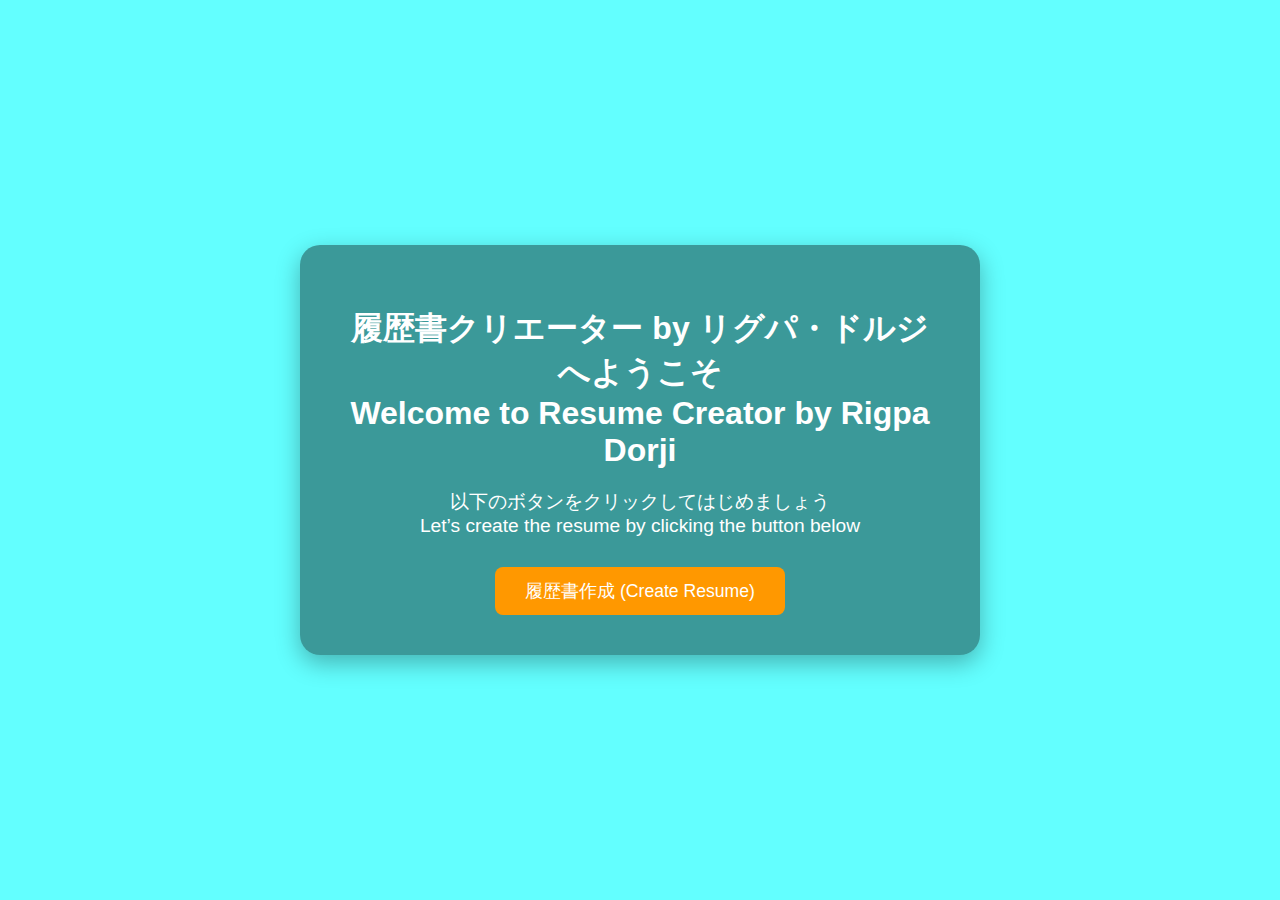
<file: docs/index.html>
<html>
<head>
  <style>
    body {
      margin: 0;
      padding: 0;
      font-family: "Helvetica Neue", Arial, sans-serif;
      background: #63ffff;
      color: white;
      height: 100vh;
      display: flex;
      justify-content: center;
      align-items: center;
    }

    .maindiv {
      text-align: center;
      background: rgba(0, 0, 0, 0.4); /* Semi-transparent overlay */
      padding: 40px;
      border-radius: 20px;
      box-shadow: 0 8px 25px rgba(0,0,0,0.3);
      max-width: 600px;
    }

    h1 {
      font-size: 2rem;
      margin-bottom: 20px;
    }

    label {
      font-size: 1.2rem;
      display: block;
      margin-bottom: 30px;
    }

    button {
      padding: 12px 30px;
      font-size: 1.1rem;
      background-color: #ff9800;
      color: white;
      border: none;
      border-radius: 8px;
      cursor: pointer;
      transition: 0.3s ease;
    }

    button:hover {
      background-color: #e68900;
      transform: scale(1.05);
    }
  </style>
</head>
<body>
  <div class="maindiv">
    <div class="welcomediv">
      <h1>履歴書クリエーター by リグパ・ドルジ へようこそ <br>Welcome to Resume Creator by Rigpa Dorji</h1> 
        
      <label>以下のボタンをクリックしてはじめましょう <br>Let’s create the resume by clicking the button below</label>
      
      <div>
        <button type="button" onclick="window.location.href='welcomepage.html'">
          履歴書作成 (Create Resume)
        </button>
      </div>
    </div>
  </div>
</body>
</html>
</file>
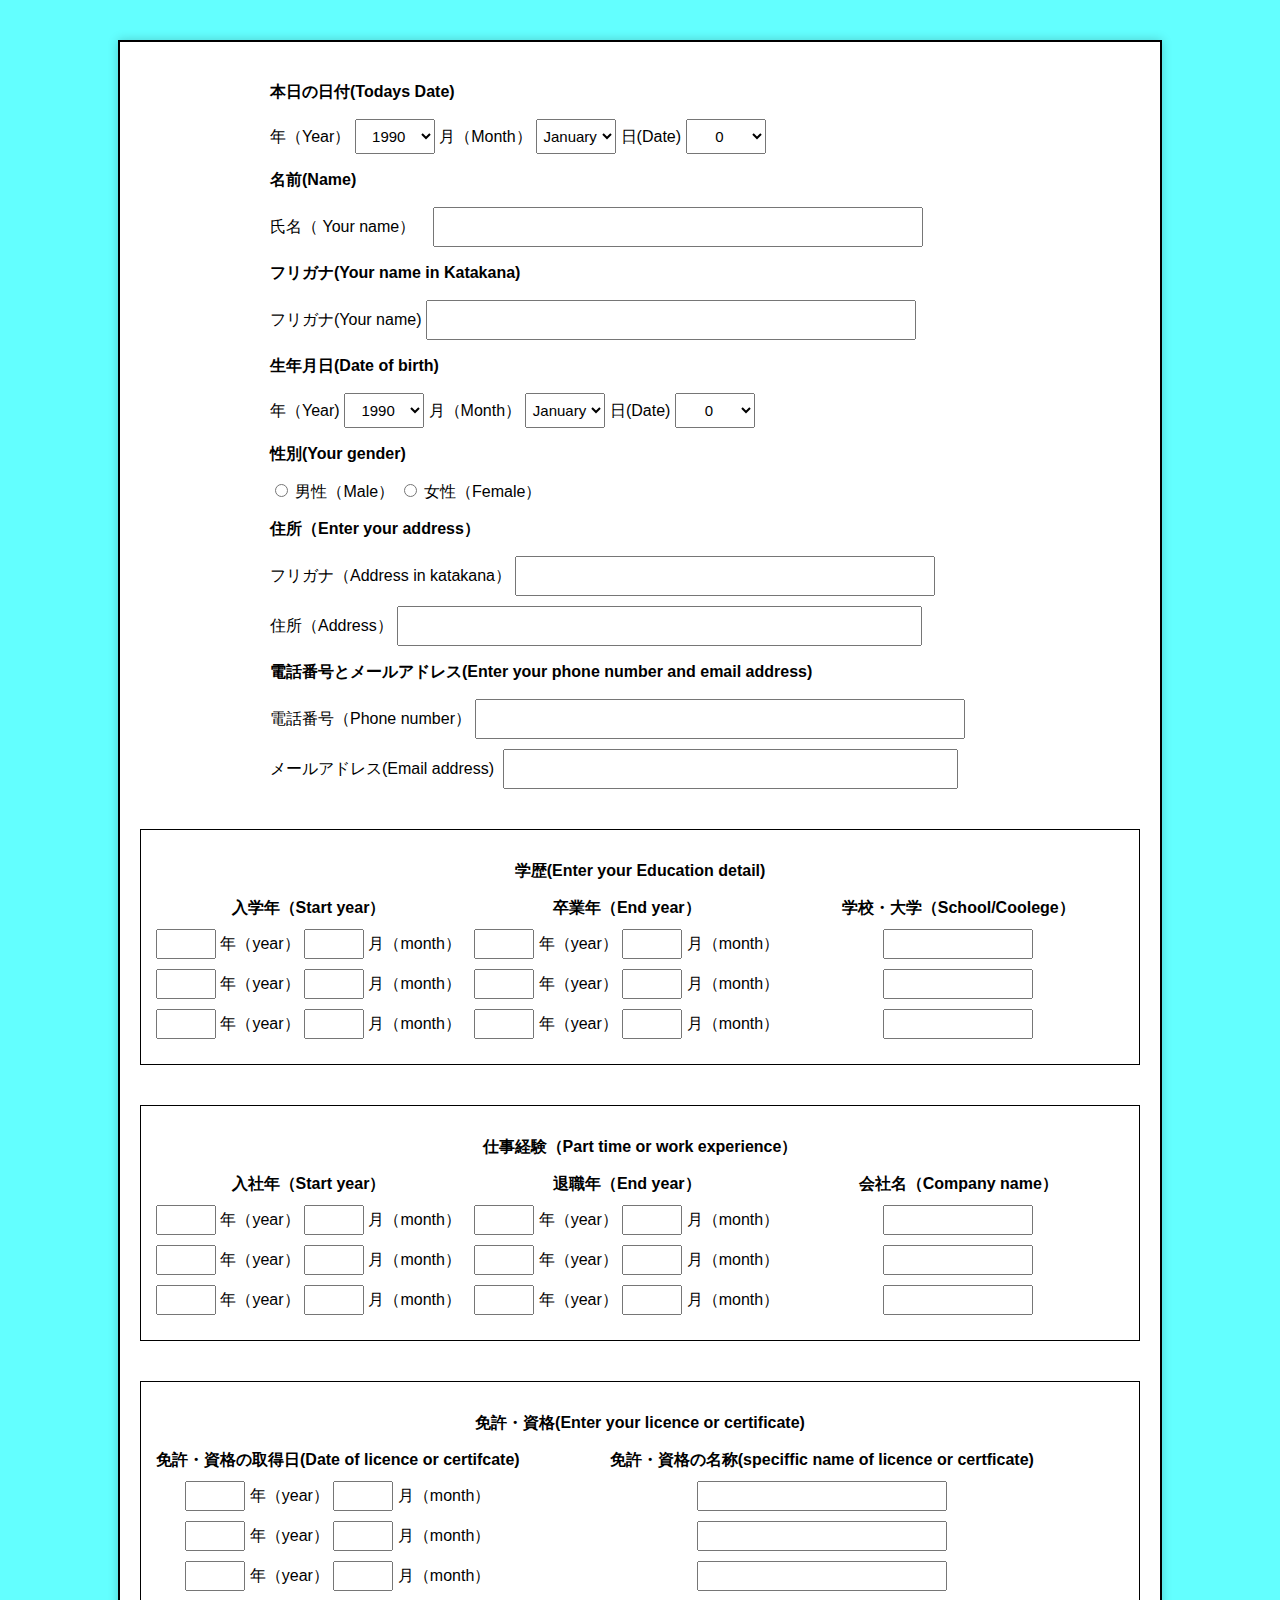
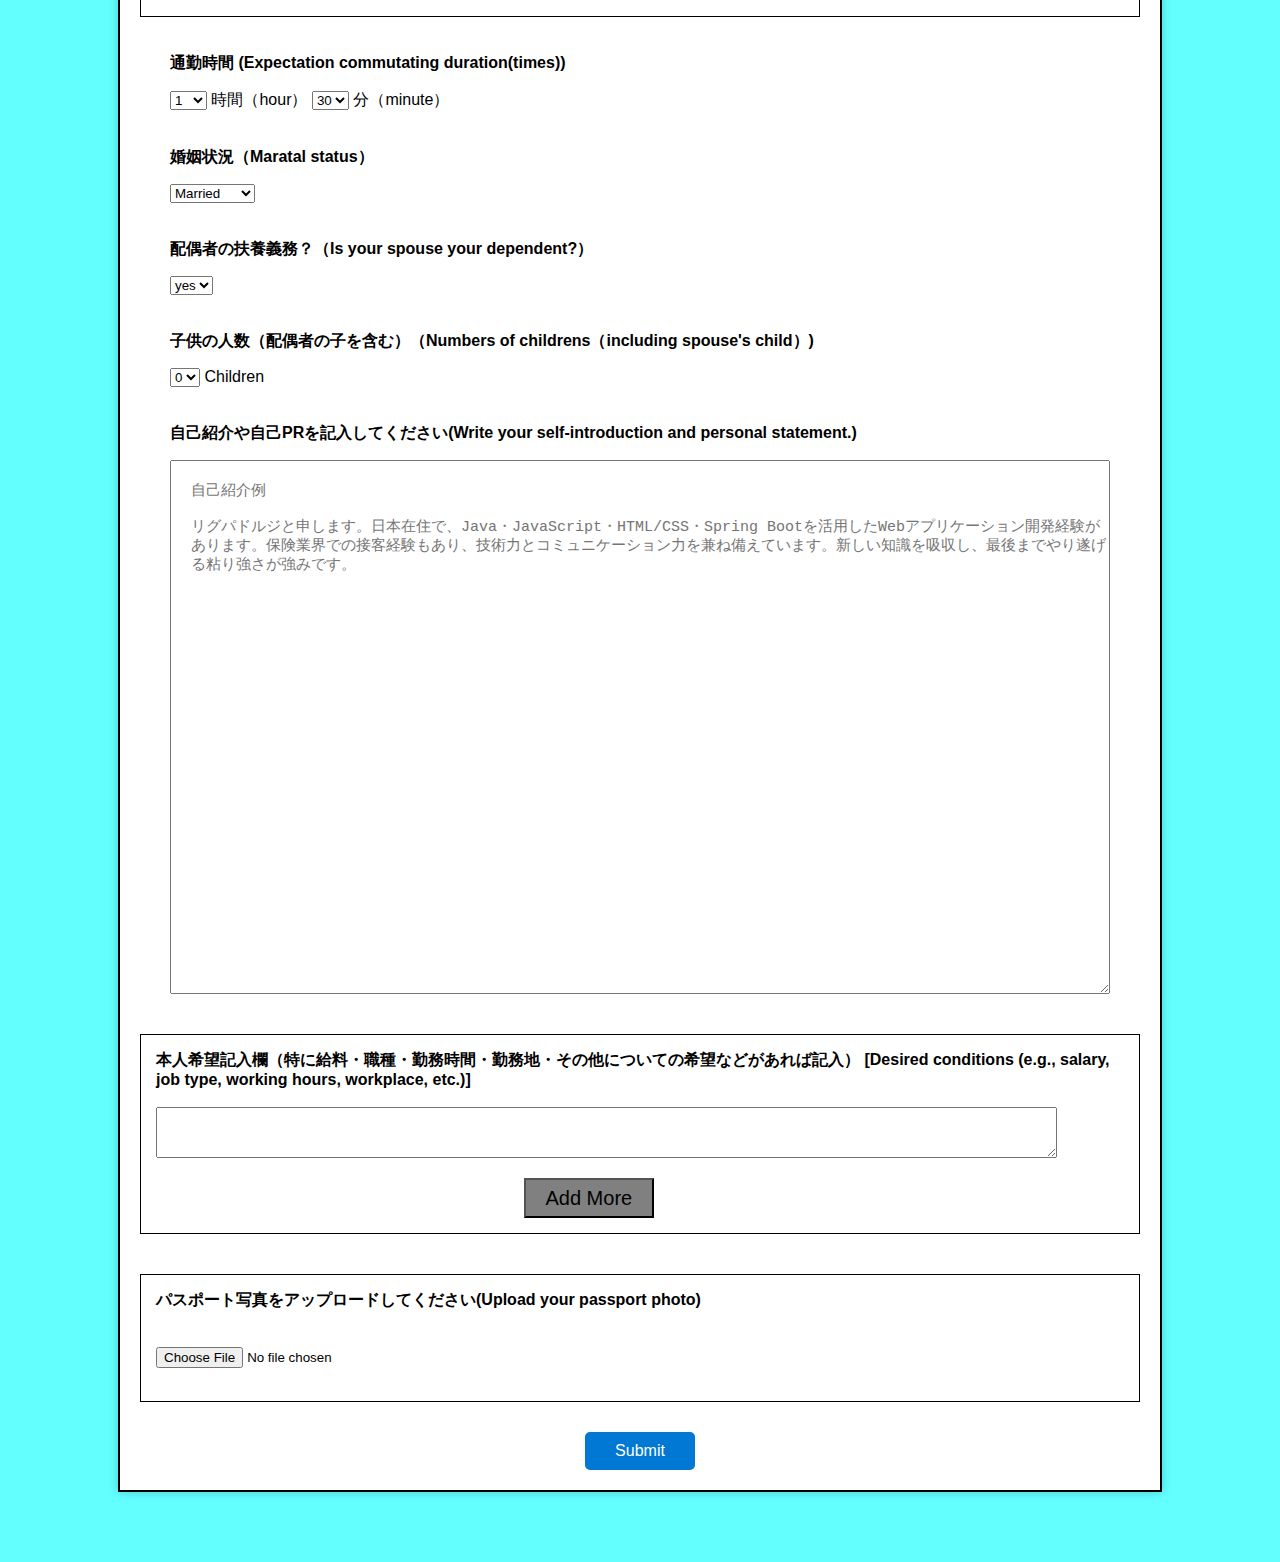
<file: docs/welcomepage.html>
<html>
<head>
<meta charset="UTF-8">
<link rel="stylesheet" href="./css/index.css">   

<title>How to create japanese resume</title>
</head>
<body>
       <form  id="myform">
              <div  class="maindiv">
                          <h1 id ="headone"> </h1>
                                 <div  class="divnum1">
                                         <p><b>本日の日付(Todays Date)</b></p>
                                         <label>年（Year）</label>
                                         <select id="year" class ="drop1"></select>
                                         <label>月（Month）</label>
                                         <select id="month" class ="drop1"></select>
                                         <label>日(Date)</label>
                                          <select id="date" class ="drop1"></select>
                                </div>
                                <div  class="divnum1">
                                          <p><b>名前(Name)</b></p>
                                         <label>氏名（ Your name）</label>&nbsp&nbsp&nbsp
                                         <input type="text" id="romaji"  style="width:70%;height:40px;padding-left:15px;" required></input>
                                </div>
                                 <div  class="divnum1">
                                         <p><b>フリガナ(Your name in Katakana)</b></p>
                                         <label>フリガナ(Your name)</label>
                                         <input type="text" id="furigana" style="width:70%;height:40px;padding-left:15px;"; required></input>
                                </div>
                                
                                 <div  class="divnum1">
                                         <p><b>生年月日(Date of birth)</b></p>
                                          <label>年（Year)</label>
                                         <select id="dobyear" class ="drop1"></select>
                                         <label>月（Month）</label>
                                         <select id="dobmonth" class ="drop1"></select>
                                         <label>日(Date)</label>
                                          <select id="dobdate" class ="drop1"></select>
                                 </div>
                                  <div  class="divnum1">
                                         <p><b> 性別(Your gender)</b></p>
                                          
                                         <input type="radio"  id ="male" name="sex" value="male"></input>
                                         <label>男性（Male）</label>
                                         
                                         <input type="radio" id= "female" name="sex" value="female"></input>
                                         <label>女性（Female）</label>
                                  </div>
                                  
                                   <div  class="divnum1">                      
                                        <p><b>住所（Enter your address）</b></p>
                                  </div>

                                  <div  class="divnum1 ">
                                          <label>フリガナ（Address in katakana）</label>
                                         <input type="text" id ="addinfurigana" name="" style="width:60%;height:40px;padding-left:15px;";></input>
                                  </div>
                                            
                                  <div  class="divnum1 space1">                      
                                          <label>住所（Address）</label>
                                         <input type="text" id ="addinromaji"name="" style="width:75%;height:40px;padding-left:15px;";></input>
                                  </div>
                                    
                                    <div  class="divnum1">          
                                     <p><b>電話番号とメールアドレス(Enter your phone number and email address)</b></p>
                                     </div >          
                                  
                                    <div  class="divnum1">
                                          <label>電話番号（Phone number）</label>
                                         <input type="text" id="phone" name=""style="width:70%;height:40px;padding-left:15px;";></input>
                                    </div>
                                   
                                    <div  class="divnum1 space1">
                                     <label>メールアドレス(Email address)</label>&nbsp
                                    <input type="text" id="email" name=""style="width:65%;height:40px;padding-left:15px;";></input>
                                    </div>
                                    
                                    
                                    
                                     <div  class="divnum2">
                                                  <p><b>学歴(Enter your Education detail)</b></p>
                                                 <div  class="divnum21">          
                                                                 <div  class="divnum211">
                                                                       <label><b>入学年（Start year）</b></label>
                                                                              <div  id="innerdiv211"> 
                                                                              <input type="text" id="collegeyear1"name="" style="width:60px;height:30px;";>
                                                                              </input>
                                                                              <label>年（year）</label>
                                                                                <input type="text" id ="collegemonth1" name=""style="width:60px;height:30px;";>
                                                                                </input>
                                                                                 <label >月（month）</label>
                                                                                </div>
                                                                              
                                                                               <div  id="innerdiv212"> 
                                                                              <input type="text"  id ="schoolyear1" name="" style="width:60px;height:30px;";></input>
                                                                              <label>年（year）</label>
                                                                              <input type="text" id = "schoolmonth1"name=""style="width:60px;height:30px;";>
                                                                              <label>月（month）</label>
                                                                              </input>
                                                                              </div>
                                                                               <div  id="innerdiv212"> 
                                                                              <input type="text" id="skillyear1" name="" style="width:60px;height:30px;";></input>
                                                                              <label>年（year）</label>
                                                                              <input type="text"   id="skillmonth1"name=""style="width:60px;height:30px;";>
                                                                              <label>月（month）</label>
                                                                              </input>
                                                                              </div>


                                                                  </div>
                                                                  <div  class="divnum212">
                                                                       <label><b>卒業年（End year）</b></label>
                                                                              <div id="innerdiv211">
                                                                              <input type="text"  id="collegeyear2" name=""style="width:60px;height:30px;";></input>
                                                                               <label>年（year）</label>
                                                                              <input type="text"   id="collegemonth2" name=""style="width:60px;height:30px;";></input>
                                                                               <label>月（month）</label>
                                                                              </div>
                                                                              <div id="innerdiv212">
                                                                              <input type="text" id="schoolyear2" name=""style="width:60px;height:30px;";></input>
                                                                               <label>年（year）</label>
                                                                              <input type="text"  id="schoolmonth2" name=""style="width:60px;height:30px;";></input>
                                                                               <label>月（month）</label>
                                                                              </div>
                                                                               <div id="innerdiv212">
                                                                              <input type="text" id ="skillyear2" name=""style="width:60px;height:30px;";></input>
                                                                               <label>年（year）</label>
                                                                              <input type="text"  id="skillmonth2" name=""style="width:60px;height:30px;";></input>
                                                                               <label>月（month）</label>
                                                                              </div>


                                                                </div>
                                                                <div  class="divnum213">
                                                                       <label><b>学校・大学（School/Coolege）</b></label>
                                                                              <div  id="innerdiv211">
                                                                              <input type="text" id ="collegename" name=""style="width:150px;height:30px;";></input>
                                                                              </div>
                                                                               <div  id="innerdiv212">
                                                                              <input type="text" id ="schoolname" name=""style="width:150px;height:30px;";></input>
                                                                              </div>
                                                                               <div  id="innerdiv212">
                                                                              <input type="text" id="skillname" name=""style="width:150px;height:30px;";></input>
                                                                              </div>
                                                                </div>
                                                               
                                               </div >  

                                    </div>
                                    
                                    
                                    <div  class="divnum2">
                                                  <p><b>仕事経験（Part time or work experience）</b></p>
                                                 <div  class="divnum21">          
                                                                 <div  class="divnum211">
                                                                       <label><b>入社年（Start year）</b></label>
                                                                              <div  id="innerdiv211"> 
                                                                              <input type="text" id="work1year1" name="" style="width:60px;height:30px;";></input>
                                                                              <label>年（year）</label>
                                                                              <input type="text" id="work1month1" name=""style="width:60px;height:30px;";>
                                                                              <label>月（month）</label>
                                                                              </input>
                                                                              </div>
                                                                               <div  id="innerdiv212"> 
                                                                              <input type="text" id="work2year1" name="" style="width:60px;height:30px;";></input>
                                                                              <label>年（year）</label>
                                                                              <input type="text" id="work2month1" name=""style="width:60px;height:30px;";>
                                                                              <label>月（month）</label>
                                                                              </input>
                                                                              </div>
                                                                               <div  id="innerdiv212"> 
                                                                              <input type="text" id="work3year1" name="" style="width:60px;height:30px;";></input>
                                                                              <label>年（year）</label>
                                                                              <input type="text"  id="work3month1" name=""style="width:60px;height:30px;";>
                                                                              <label>月（month）</label>
                                                                              </input>
                                                                              </div>


                                                                  </div>
                                                                  <div  class="divnum212">
                                                                       <label><b>退職年（End year）</b></label>
                                                                              <div id="innerdiv211">
                                                                              <input type="text" id="work1year2" name=""style="width:60px;height:30px;";></input>
                                                                               <label>年（year）</label>
                                                                              <input type="text"  id="work1month2" name=""style="width:60px;height:30px;";></input>
                                                                               <label>月（month）</label>
                                                                              </div>
                                                                              <div id="innerdiv212">
                                                                              <input type="text"  id="work2year2" name=""style="width:60px;height:30px;";></input>
                                                                               <label>年（year）</label>
                                                                              <input type="text"  id="work2month2" name=""style="width:60px;height:30px;";></input>
                                                                               <label>月（month）</label>
                                                                              </div>
                                                                               <div id="innerdiv212">
                                                                              <input type="text" id="work3year2" name=""style="width:60px;height:30px;";></input>
                                                                               <label>年（year）</label>
                                                                              <input type="text" id="work3month2" name=""style="width:60px;height:30px;";></input>
                                                                               <label>月（month）</label>
                                                                              </div>


                                                                </div>
                                                                <div  class="divnum213">
                                                                       <label><b>会社名（Company name）</b></label>
                                                                              <div  id="innerdiv211">
                                                                              <input type="text" id ="work1name" name=""style="width:150px;height:30px;";></input>
                                                                              </div>
                                                                               <div  id="innerdiv212">
                                                                              <input type="text"  id ="work2name"name=""style="width:150px;height:30px;";></input>
                                                                              </div>
                                                                               <div  id="innerdiv212">
                                                                              <input type="text" id ="work3name"name=""style="width:150px;height:30px;";></input>
                                                                              </div>
                                                                </div>
                                                               
                                               </div >  

                                    </div>
                                    
                                    
                                    
                                      <div  class="divnum2">
                                                  <p><b>免許・資格(Enter your licence or certificate)</b></p>
                                                 <div  class="divnum21">          
                                                                 <div  class="divnum214">
                                                                       <label><b>免許・資格の取得日(Date of licence or certifcate)</b></label>
                                                                              <div  id="innerdiv312"> 
                                                                              <input type="text" id="licence1year" name="" style="width:60px;height:30px;";></input>
                                                                              <label>年（year）</label>
                                                                              <input type="text"  id="licence1month"  name="" style="width:60px;height:30px;";>
                                                                              <label>月（month）</label>
                                                                              </input>
                                                                              </div>
                                                                               <div  id="innerdiv312"> 
                                                                              <input type="text"  id="licence2year" name="" style="width:60px;height:30px;";></input>
                                                                              <label>年（year）</label>
                                                                              <input type="text"   id="licence2month" name="" style="width:60px;height:30px;";>
                                                                              <label>月（month）</label>
                                                                              </input>
                                                                              </div>
                                                                               <div  id="innerdiv312"> 
                                                                              <input type="text"  id="licence3year" name="" style="width:60px;height:30px;";></input>
                                                                              <label>年（year）</label>
                                                                              <input type="text"  id="licence3month"  name="" style="width:60px;height:30px;";>
                                                                              <label>月（month）</label>
                                                                              </input>
                                                                              </div>


                                                                  </div>
                                                                  <div  class="divnum215">
                                                                       <label><b>免許・資格の名称(speciffic name of licence or certficate)</b></label>
                                                                              <div  id="innerdiv211">
                                                                              <input type="text" id = "licence1name" name=""style="width:250px;height:30px;";></input>
                                                                              </div>
                                                                               <div  id="innerdiv212">
                                                                              <input type="text"  id = "licence2name" name=""style="width:250px;height:30px;";></input>
                                                                              </div>
                                                                               <div  id="innerdiv212">
                                                                              <input type="text"   id = "licence3name" name=""style="width:250px;height:30px;";></input>
                                                                              </div>
                                                                </div>
                                                               
                                               </div >  

                                    </div>
                                    <div  class ="timediv">
                                    <p><b>通勤時間 (Expectation commutating duration(times))</b></p>
                                    <select id="hour"></select>
                                    <label>時間（hour）</label>
                                     <select id="minute"></select>
                                    <label>分（minute）</label>
                                    
                                    </div>
                                    
                                     <div  class ="timediv">
                                    <p><b>婚姻状況（Maratal status）</b></p>
                                    <select  id ="marriage">
                                    <option id ="married" name="marriage" value="Married">Married</option>
                                   <option  id ="unmarried" name="marriage" value="Unmarried"> Unmarried</option>
                                  
                                  </select>                                    
                                    </div>
                                    
                                    <div  class ="timediv">
                                    <p><b>配偶者の扶養義務？（Is your spouse your dependent?）</b></p>
                                    <select  id ="childyes">
                                   <option id="yes" name="child" value="yes">yes</option>
                                   <option id="no" name="child" value="no">no</option>
                                   
                                   
                                  </select>                                    
                                    </div>


                                    
                                     <div  class ="timediv">
                                    <p><b>子供の人数（配偶者の子を含む）（Numbers of childrens（including spouse's child）)</b></p>
                                    <select id="child"></select>
                                    <label>Children</label>                                    
                                    </div>
                                    
                                    <div class="timediv">
                                    <p><b>自己紹介や自己PRを記入してください(Write your self-introduction and personal statement.)</b></p>
                                    <textarea id="appealpoint" cols="100" rows="30"
                                     placeholder="自己紹介例
                                     
リグパドルジと申します。日本在住で、Java・JavaScript・HTML/CSS・Spring Bootを活用したWebアプリケーション開発経験があります。保険業界での接客経験もあり、技術力とコミュニケーション力を兼ね備えています。新しい知識を吸収し、最後までやり遂げる粘り強さが強みです。"></textarea>
                                    </div>
                                    
                                   <div class="other">
                                     <label>
                                      <b>
                                         本人希望記入欄（特に給料・職種・勤務時間・勤務地・その他についての希望などがあれば記入）
                                          [Desired conditions (e.g., salary, job type, working hours, workplace, etc.)]
                                      </b>
                                      </label>
                                      <br><br>

                                      <!-- First textarea (always visible) -->
                                      <textarea id="otherpoint" name="otherpoint[]" cols="110" rows="3"></textarea>
                                        <br>

                                       <!-- New textareas will appear here -->
                                     <div id="extra"></div>

                                      <!-- Add button -->
                                      <button id="textareabutton" type="button" onclick="addTextarea()">Add More</button>
                                      </div>
  
  
  
                 
                                     <div class="pasportphoto">
                                     <label><b>パスポート写真をアップロードしてください(Upload your passport photo)</b></label><br><br><br>
                                     <input type="file" id="myImage" accept="image/*" required>
                                     <br><br>
<!--                                     <img id="preview" style="max-width: 300px; display: none;">-->
                                     </div>
                                     
                                     <div  class ="submitbutton">
                                     <input type="submit"></input>
                                     </div>


             </div>
                          
      </form>
 <script>
  function  populateYearDropdowm(startYear, endYear)  {
  	const yearSelect = document.getElementById('year');
  	for(let year= startYear; year<=endYear; year++){
  		const option = document.createElement('option');
  		option.textContent =year;
  		option.value=year;
  		yearSelect.appendChild(option);	
  	}
  	
  }
    const startYear = 1990;
  const currentYear= new Date().getFullYear();
  populateYearDropdowm(startYear, currentYear);
  
  
  
  
  function populateMonthdropdown(){
  const monthSelect = document.getElementById('month');
  const month = ["January","Febuary","March","April","May","June","July","August","September","Octomber","November","December"];
  for(let i = 0; i<month.length; i++){
  	const option = document.createElement('option');
  	option.textContent= month[i];
  	option.value= i+1;
  	monthSelect.appendChild(option);
  
  	
  }
  
  }
  	populateMonthdropdown();
  	
  	
  	function populateDatedropdown(){
  		const selectDate = document.getElementById("date");
  		const maxdate = 31;
  		for( let i = 0; i<maxdate; i++){
  			const option = document.createElement('option');
  			option.textContent = i;
  			option.value= i;
  			selectDate.appendChild(option); 
  		
  		}
   	}
   	populateDatedropdown();
   
 </script>
 
 
  <script src="./javascript/index.js"></script>
 <script  src ="./javascript/indexdisplay.js"></script>
 <script  src ="./javascript/mutipletextatea.js"></script>    
    
    

<!--java script for passport photo-->

<script>
let uploadedImage = null;

// file upload preview + save base64
document.getElementById("myImage").addEventListener("change", function(event) {
    const file = event.target.files[0];
    if (file) {
        const reader = new FileReader();
        reader.onload = function(e) {
            uploadedImage = e.target.result; // save base64
            document.getElementById("preview").src = uploadedImage;
            document.getElementById("preview").style.display = "block";
        }
        reader.readAsDataURL(file);
    }
});
</script>

<!--javascript to dispplay the textarea as the user click on the add button-->
<script>
  function addTextarea() {
    // Create a new textarea
    const textarea = document.createElement("textarea");
    textarea.name = "otherpoint[]"; // so all can be submitted as an array
    textarea.cols = 110;
    textarea.rows = 3;
    textarea.style.marginTop = "10px";

    // Append it to the "extra" div
    document.getElementById("extra").appendChild(textarea);
    document.getElementById("extra").appendChild(document.createElement("br"));
  }
</script>
 
</body>

</html>
</file>
<file: docs/css/index.css>
/* General body styling */
body {
  background-color: #63ffff;
  font-family: 'Arial', sans-serif;
  margin: 0;
  padding: 0;
  
}

/* Main container */
.maindiv {
  width: 1000px;
  margin: 40px auto;
  background-color: #ffffff;
  border: 2px solid #000;
  box-shadow: 0 0 10px rgba(0, 0, 0, 0.2);
  padding: 20px;
  
  
  
  
}

/* Header title */
#headone {
  text-align: center;
  font-size: 24px;
  font-weight: bold;
  margin-bottom: 20px;
}

.space1{
padding-top: 10px;

}

/* Basic padding for sections */
.divnum1 {
  padding-left: 30px;
  width:700px;
  margin-left:100px;
}

.drop1{
  width:80px;
  height:35px;
  text-align:center;
  font-size:15px;
}

/* Section with a border (e.g., for name/address block) */
.divnum2 {
  text-align: center;
  margin-top: 40px;
  border: 1px solid black;
  padding: 15px;
  }

/* Flex row layout for multi-field rows (e.g., name, birthdate, etc.) */
.divnum21 {
  display: flex;
  justify-content: space-around;
  margin-bottom: 10px;
  
}

/* Sub-sections within flex */
.divnum212,
.divnum213,
.divnum215 {
  flex: 1;
  text-align: center;
  margin: 0 10px;
}

/* Padding adjustments for inside each item */
#innerdiv211,
#innerdiv212{
  padding-top: 10px;
}

#innerdiv312 {
  padding-top: 10px;
}

/* Time row styling */
.timediv {
  padding-top: 20px;
  padding-left: 30px;
}
#appealpoint{
 padding-top: 20px;
 padding-left:20px;
 font-size:15px;
}

/* Submit button section */
.submitbutton {
  text-align: center;
  margin-top: 30px;
}


.submitbutton input[type="submit"] {
  padding: 10px 30px;
  font-size: 16px;
  background-color: #0078d4;
  color: white;
  border: none;
  border-radius: 5px;
  cursor: pointer;
}

.submitbutton input[type="submit"]:hover {
  background-color: #005ea8;
}
.pasportphoto{
  padding-top:20px;
  display:center:
  text-align: center;
  margin-top: 40px;
  border: 1px solid black;
  padding: 15px;

}
.other{
padding-top:20px;
display:center:
  text-align: center;
  margin-top: 40px;
  border: 1px solid black;
  padding: 15px;
}
#textareabutton{
 margin-top:20px;
 margin-left:38%;
 width:130px;
 height:40px;
 font-size:20px;
 background-color:gray;
     
}

//* Responsive adjustments */
@media (max-width: 768px) {
  #headone {
    font-size: 20px;
  }

  .divnum212,
  .divnum213,
  .divnum215 {
    flex: 1 1 100%;   /* Stack vertically */
  }

  .drop1, #textareabutton, .submitbutton input[type="submit"] {
    width: 100%;
  }
}

@media (max-width: 480px) {
  body {
    font-size: 14px;
  }

  #headone {
    font-size: 18px;
  }

  .submitbutton input[type="submit"] {
    font-size: 14px;
  }
}
</file>
